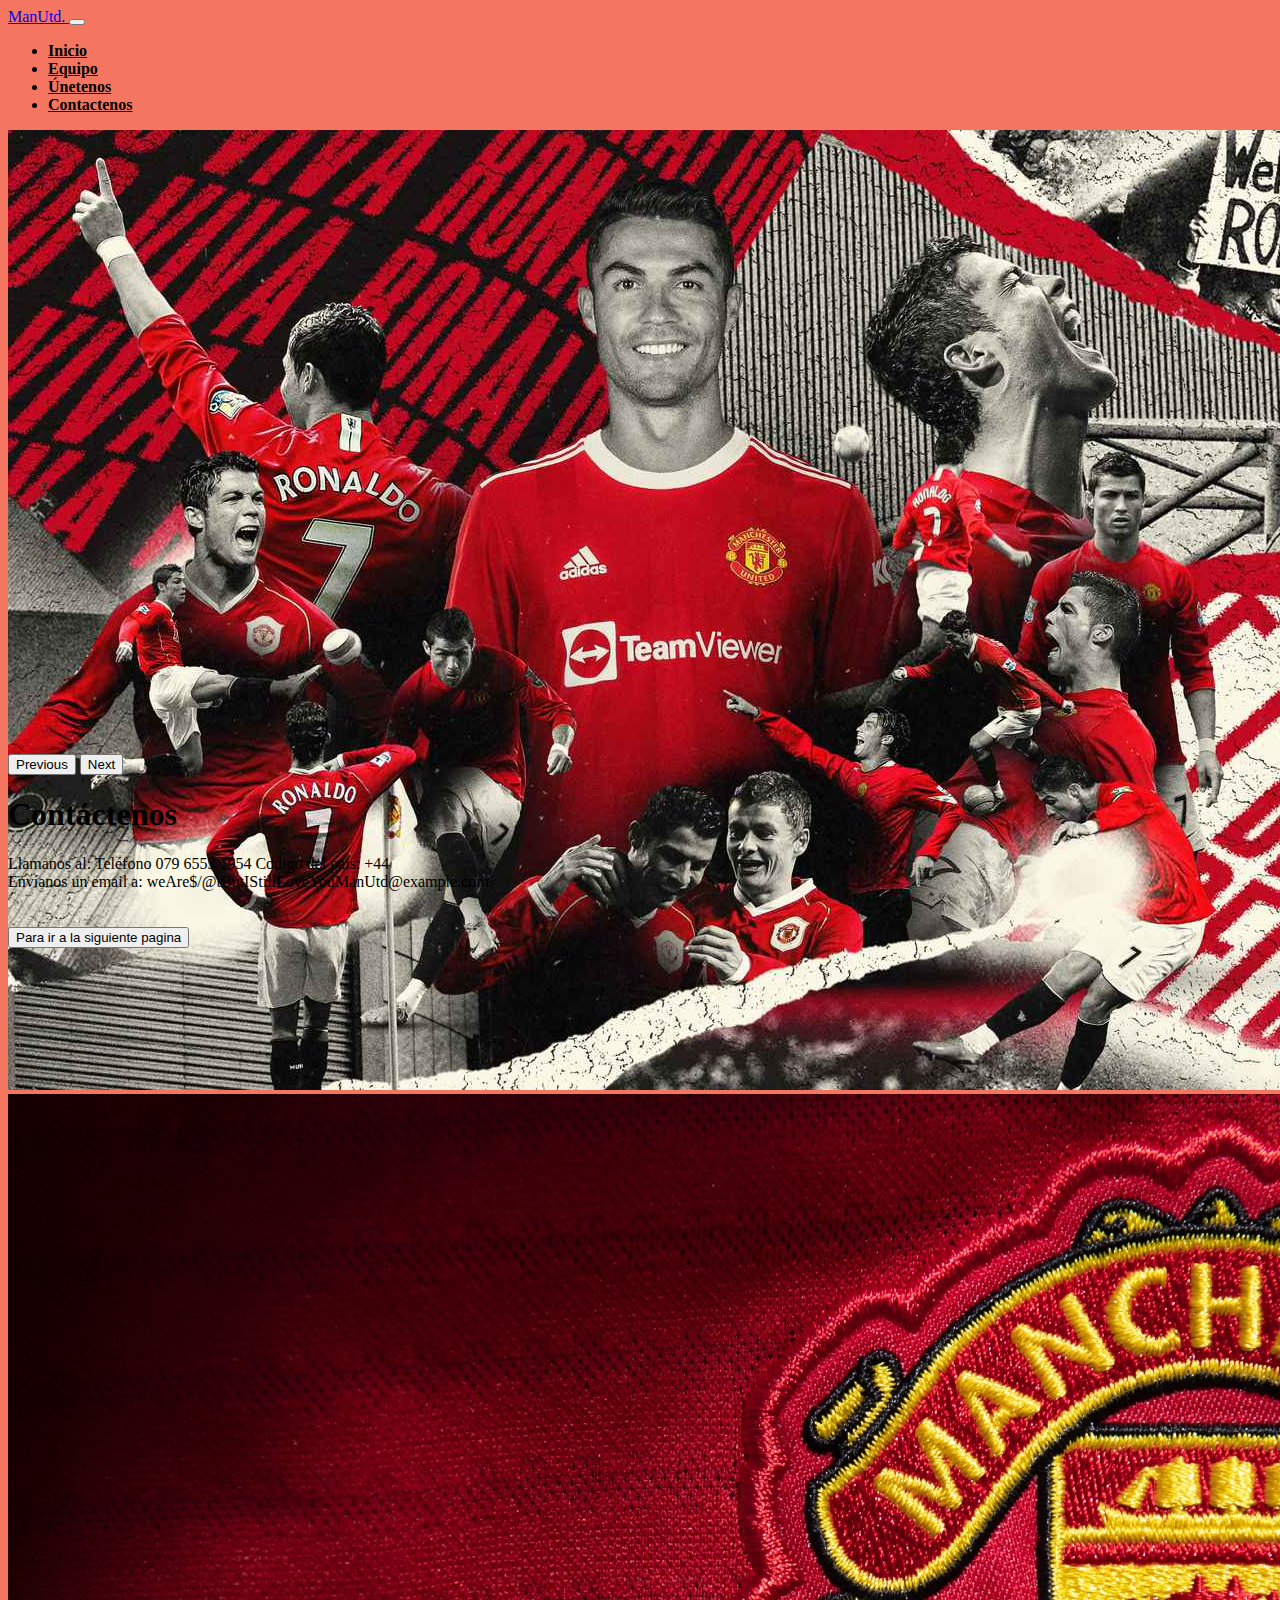
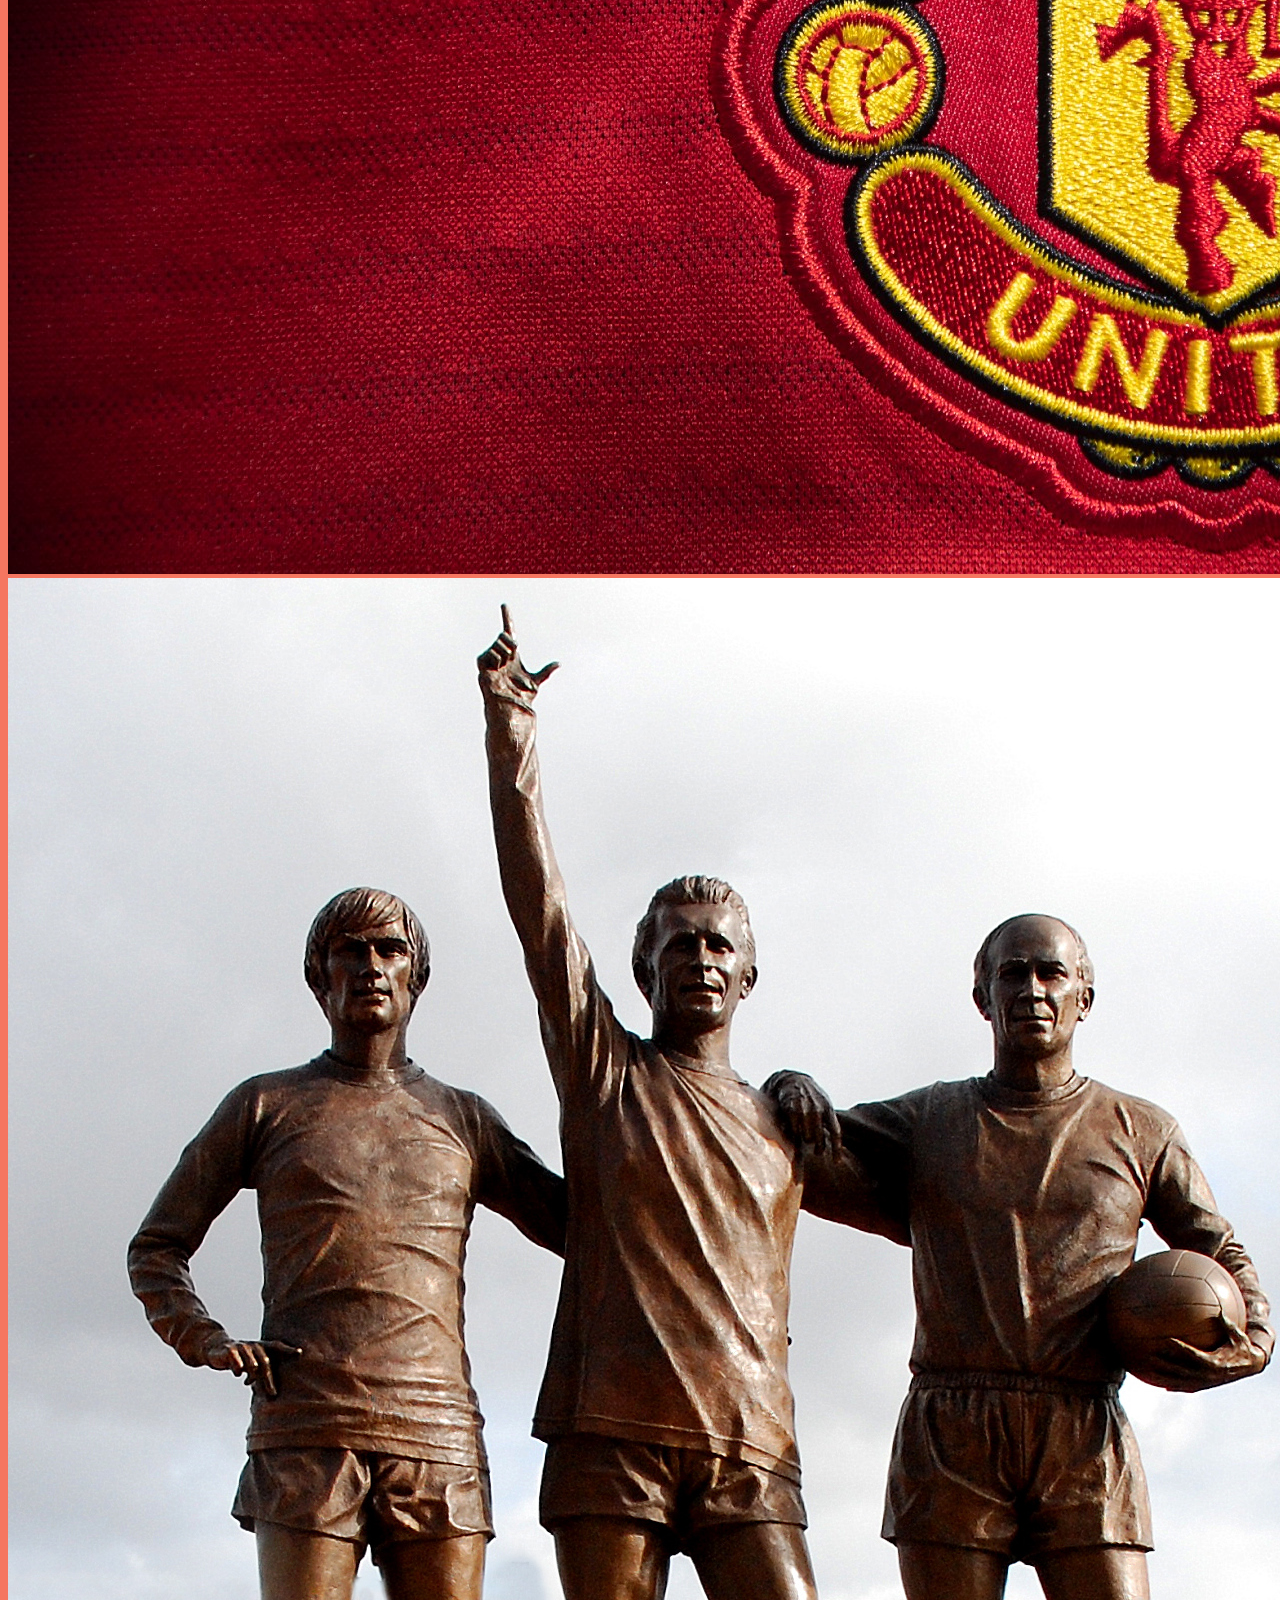
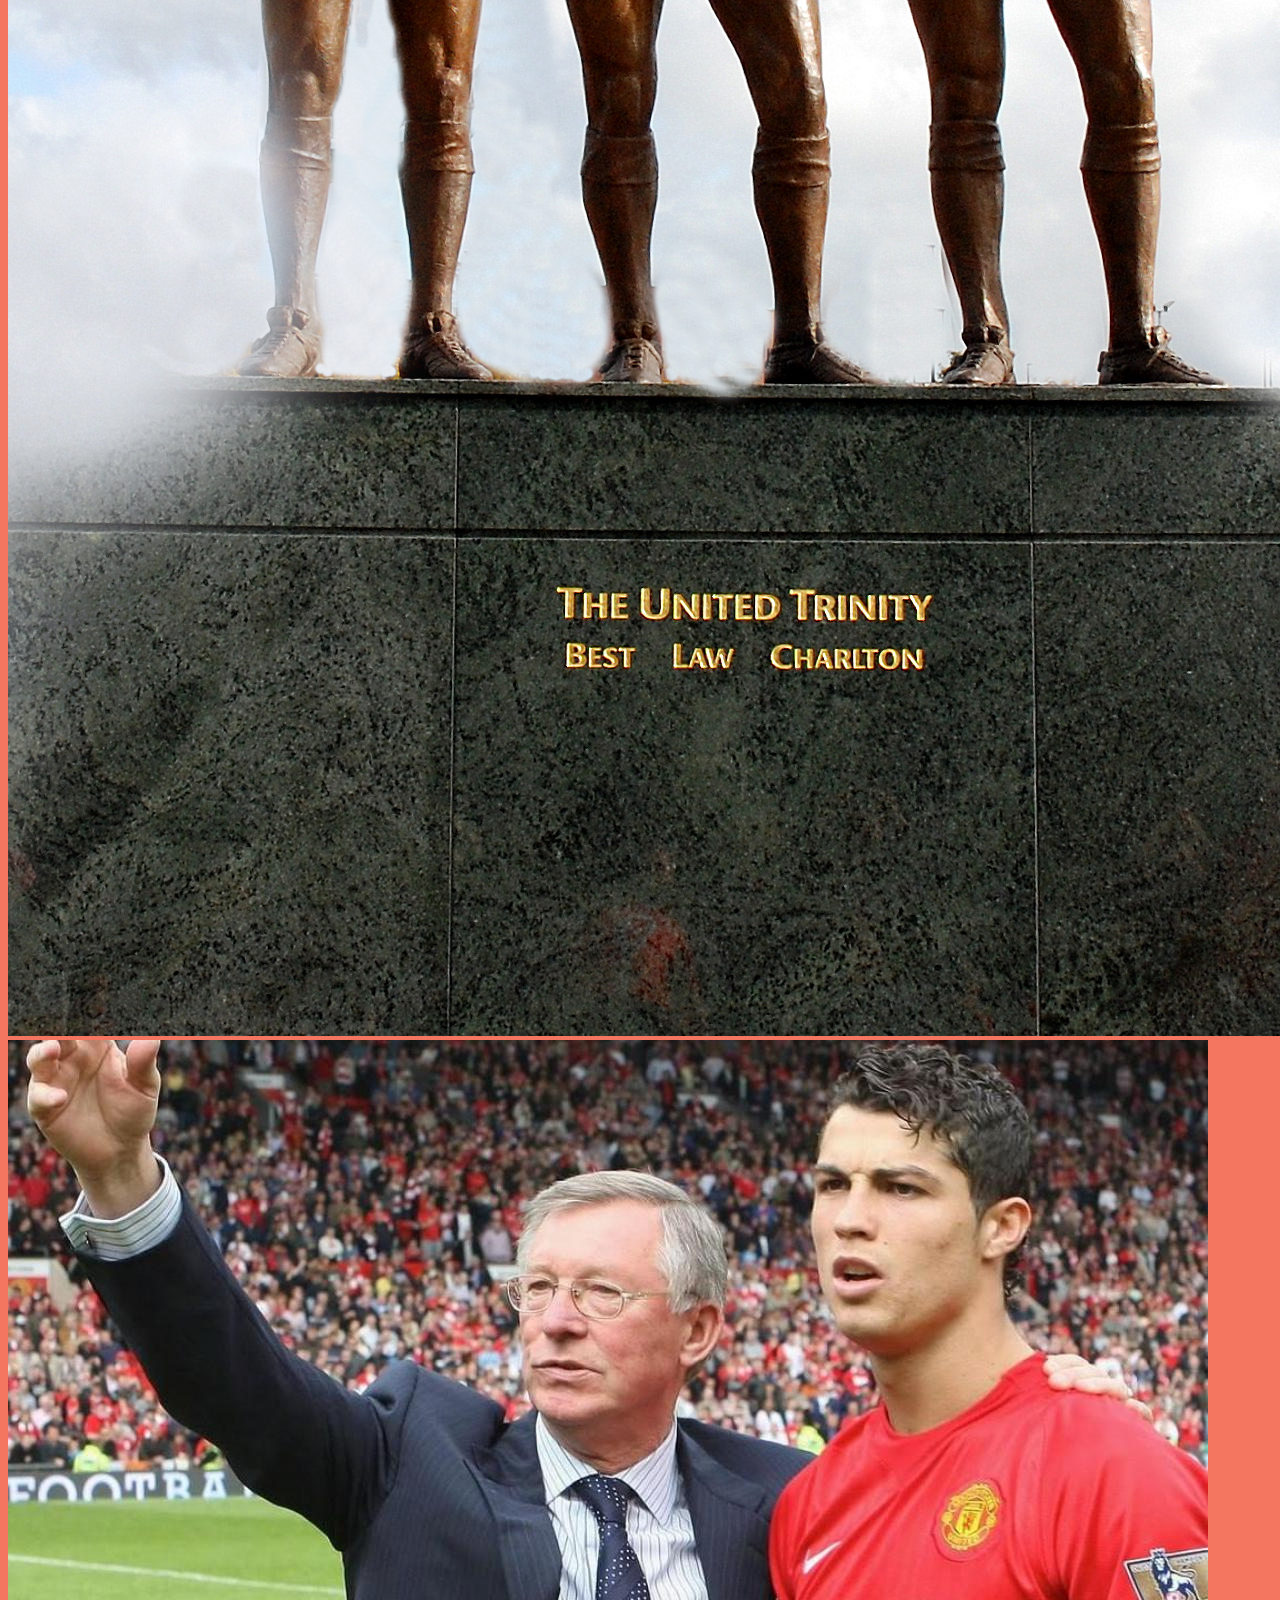
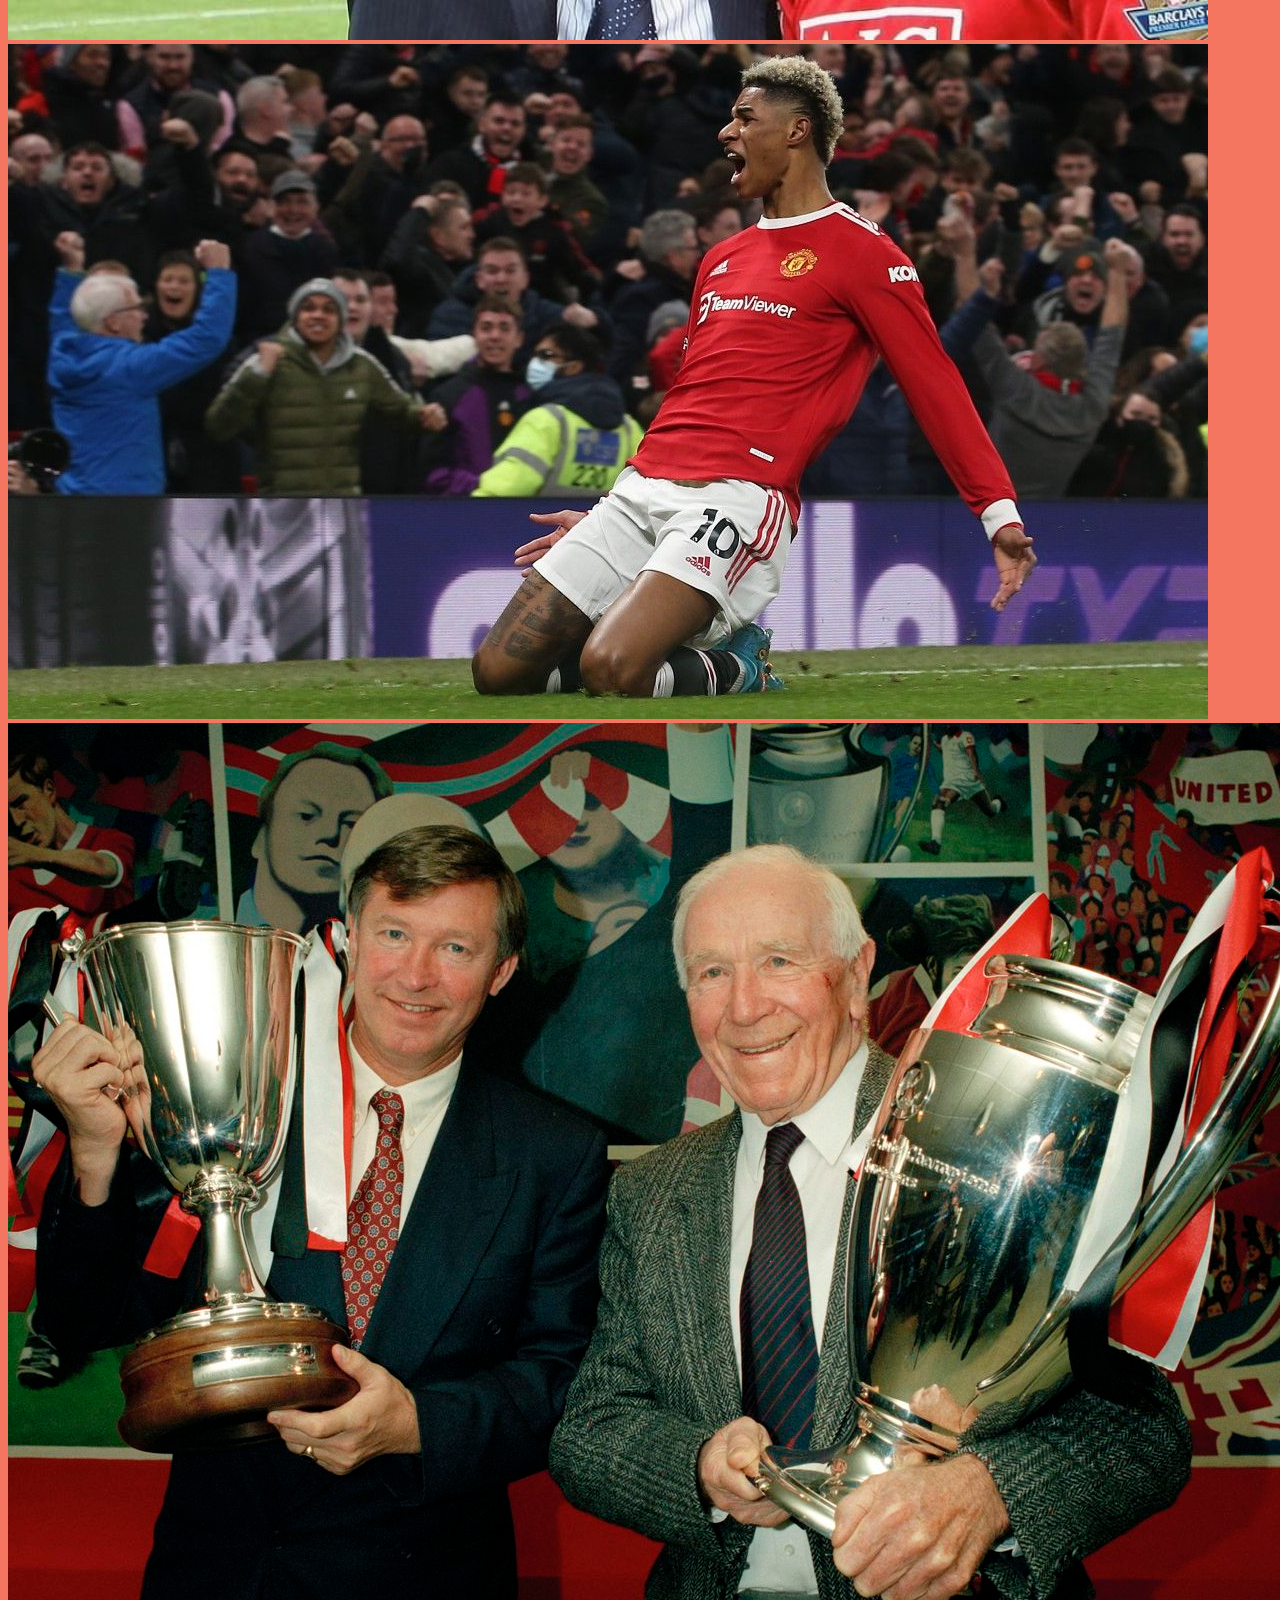
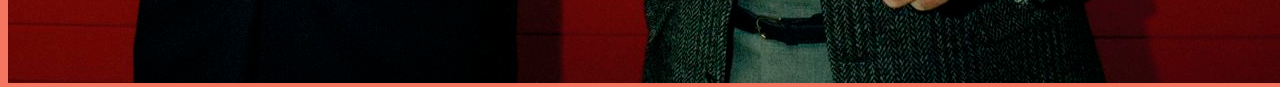
<file: index.html>
<!DOCTYPE html>
<html lang="en">
<head>
    <meta charset="UTF-8">
    <meta http-equiv="X-UA-Compatible" content="IE=edge">
    <meta name="viewport" content="width=device-width, initial-scale=1.0">
    <title>PaginaDeTributo</title>
    <link href="https://cdn.jsdelivr.net/npm/bootstrap@5.1.3/dist/css/bootstrap.min.css" rel="stylesheet" integrity="sha384-1BmE4kWBq78iYhFldvKuhfTAU6auU8tT94WrHftjDbrCEXSU1oBoqyl2QvZ6jIW3" crossorigin="anonymous">
    <link href="CSS/style.css" rel="stylesheet">
</head>
<body>
    
<!--NAV-->
<nav class="navbar navbar-expand-lg navbar-light bg-danger p-3" id="menu">
    <div class="container-fluid">
      <a class="navbar-brand" href="https://www.manutd.com/">
          <span class="text-light fs-5 fw-bolder">ManUtd.</span>
      </a>
      <button class="navbar-toggler" type="button" data-bs-toggle="collapse" data-bs-target="#navbarSupportedContent" aria-controls="navbarSupportedContent" aria-expanded="false" aria-label="Toggle navigation">
        <span class="navbar-toggler-icon"></span>
      </button>
      <div class="collapse navbar-collapse" id="navbarSupportedContent">
        <ul class="navbar-nav me-auto mb-2 mb-lg-0">
          <li class="nav-item">
            <a class="nav-link active" aria-current="page" href="index1.html">Inicio</a>
          </li>
          <li class="nav-item">
            <a class="nav-link" href="index2.html">Equipo</a>
          </li>
          <li class="nav-item">
            <a class="nav-link" href="index3.html">Únetenos</a>
          </li>
          <li class="nav-item">
            <a class="nav-link" href="#contacto">Contactenos</a>
          </li>
          </li>
          
        </ul>
        
      </div>
    </div>
  </nav>

  <!--SLIDER DE IMAGENES-->

  <div id="carouselExampleControls" class="carousel slide" data-bs-ride="carousel">
    <div class="carousel-inner">

      <div class="carousel-item active" data-bs-interval="2500">
        <img src="IMG/equipo.jpg" class="d-block w-100" alt="slide1">
      </div>
      <div class="carousel-item" data-bs-interval="2500">
        <img src="IMG/escudo.jpg" class="d-block w-100" alt="slide2">
      </div>
      <div class="carousel-item" data-bs-interval="2500">
        <img src="IMG/trinity.jpg" class="d-block w-100" alt="slide3">
      </div>
      <div class="carousel-item" data-bs-interval="2500">
        <img src="IMG/ferg.jpeg" class="d-block w-100" alt="slide3">
      </div>
      <div class="carousel-item" data-bs-interval="2500">
        <img src="IMG/rashy.jpg" class="d-block w-100" alt="slide3">
      </div>
      <div class="carousel-item" data-bs-interval="2500">
        <img src="IMG/busbyby.jpg" class="d-block w-100" alt="slide3">
      </div>

    </div>

    <button class="carousel-control-prev" type="button" data-bs-target="#carouselExampleControls" data-bs-slide="prev">
      <span class="carousel-control-prev-icon" aria-hidden="true"></span>
      <span class="visually-hidden">Previous</span>
    </button>
    
    <button class="carousel-control-next" type="button" data-bs-target="#carouselExampleControls" data-bs-slide="next">
      
      <span class="carousel-control-next-icon" aria-hidden="true"></span>
      <span class="visually-hidden">Next</span>
    </button>
  </div>


  <!--CONTACTO-->
  <section class="mx-aito text-center pt-5" id="equipoo">

    <h1 class="p-3 fs-2 border-top border-3" id="contacto">Contáctenos</h1>

    <div class="card bg-danger fw-bolder">
        <div class="card-body ">
          Llamanos al:
          
          Teléfono
          079 6553 1954
          Codigo del pais:
          +44
            <br>
          Envíanos un email a: 

          weAre$/@tButIStillLoveYouManUtd@example.com
        </div>
      </div>

  </section>

  <br><br>

<footer class="text-center">
    
    <a href="index1.html">
        <button type="button" class="btn btn-outline-dark">Para ir a la siguiente pagina</button>
    </a>
    


  <script src="https://cdn.jsdelivr.net/npm/bootstrap@5.1.3/dist/js/bootstrap.bundle.min.js" integrity="sha384-ka7Sk0Gln4gmtz2MlQnikT1wXgYsOg+OMhuP+IlRH9sENBO0LRn5q+8nbTov4+1p" crossorigin="anonymous"></script>
  <script src="JS/main.js"></script>
</body>
</html
</file>
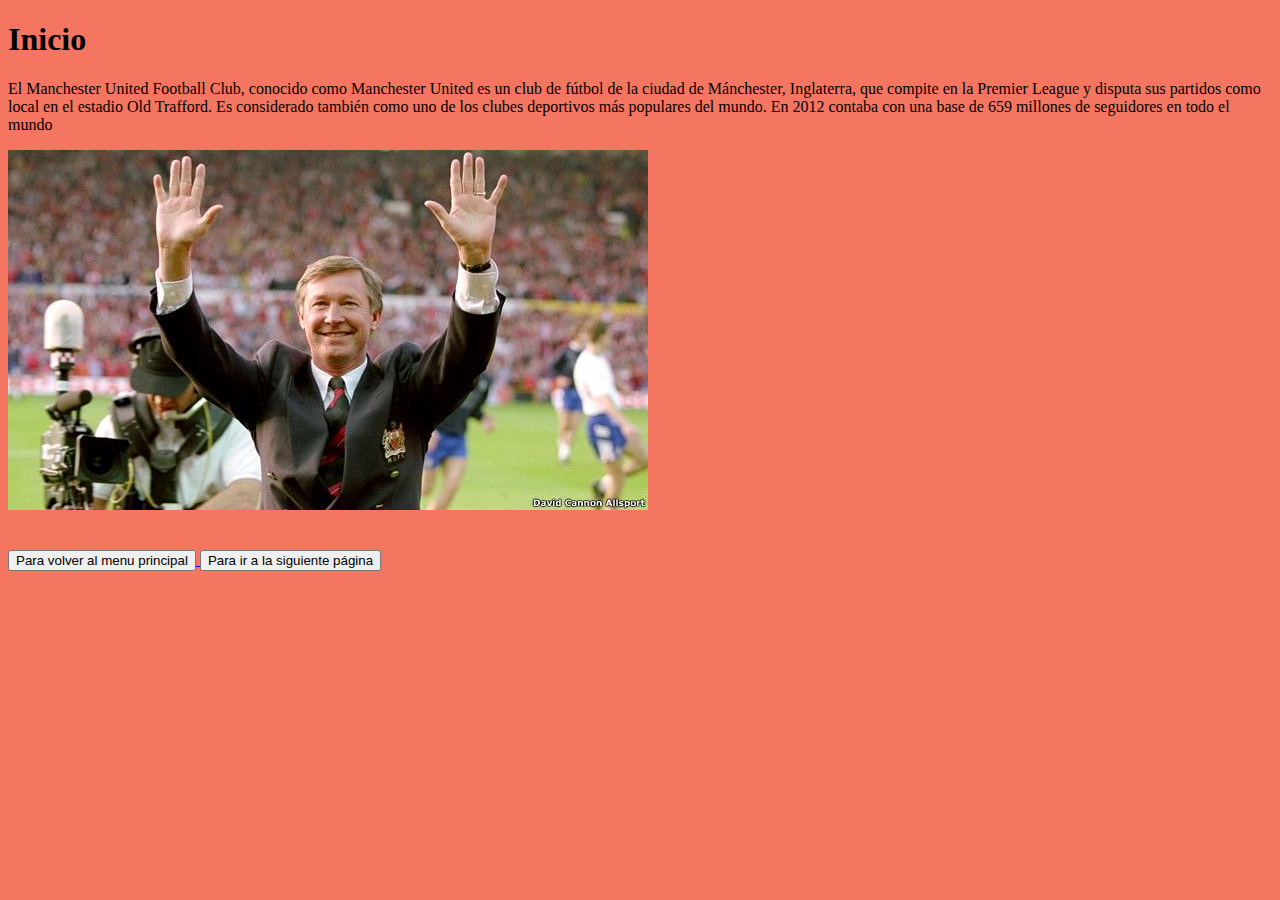
<file: index1.html>
<!DOCTYPE html>
<html lang="en">
<head>
    <meta charset="UTF-8">
    <meta http-equiv="X-UA-Compatible" content="IE=edge">
    <meta name="viewport" content="width=device-width, initial-scale=1.0">
    <title>Inicio</title>

    <link href="https://cdn.jsdelivr.net/npm/bootstrap@5.1.3/dist/css/bootstrap.min.css" rel="stylesheet" integrity="sha384-1BmE4kWBq78iYhFldvKuhfTAU6auU8tT94WrHftjDbrCEXSU1oBoqyl2QvZ6jIW3" crossorigin="anonymous">
    <link href="CSS/style.css" rel="stylesheet">

</head>
<body>
    
<!--inicio-->

<section class=" mx-aito text-center pt-5" id="inicio">
    
    <h1 class="p-3 fs-2 border-top border-3">Inicio</h1>
    <p class="p-3 fs-2 border-top border-3">El Manchester United Football Club, conocido como Manchester United es un club de fútbol de la ciudad de Mánchester, Inglaterra, que compite en la Premier League y disputa sus partidos como local en el estadio Old Trafford.
        Es considerado también como uno de los clubes deportivos más populares del mundo. En 2012 contaba con una base de 659 millones de seguidores en todo el mundo
    </p>
    <img class="img-fluid text-center"id="inicioIMG" src="IMG/fergie.jpg">

</section>
<br><br>
<footer class="text-center">
    <a href="index.html">
        <button type="button" class="btn btn-outline-dark">Para volver al menu principal</button>
    </a>
    <a href="index2.html">
        <button type="button" class="btn btn-outline-dark">Para ir a la siguiente página</button>
    </a>
    
</footer>

    <script src="https://cdn.jsdelivr.net/npm/bootstrap@5.1.3/dist/js/bootstrap.bundle.min.js" integrity="sha384-ka7Sk0Gln4gmtz2MlQnikT1wXgYsOg+OMhuP+IlRH9sENBO0LRn5q+8nbTov4+1p" crossorigin="anonymous"></script>
    <script src="JS/main.js"></script>
   
</body>
</html>
</file>
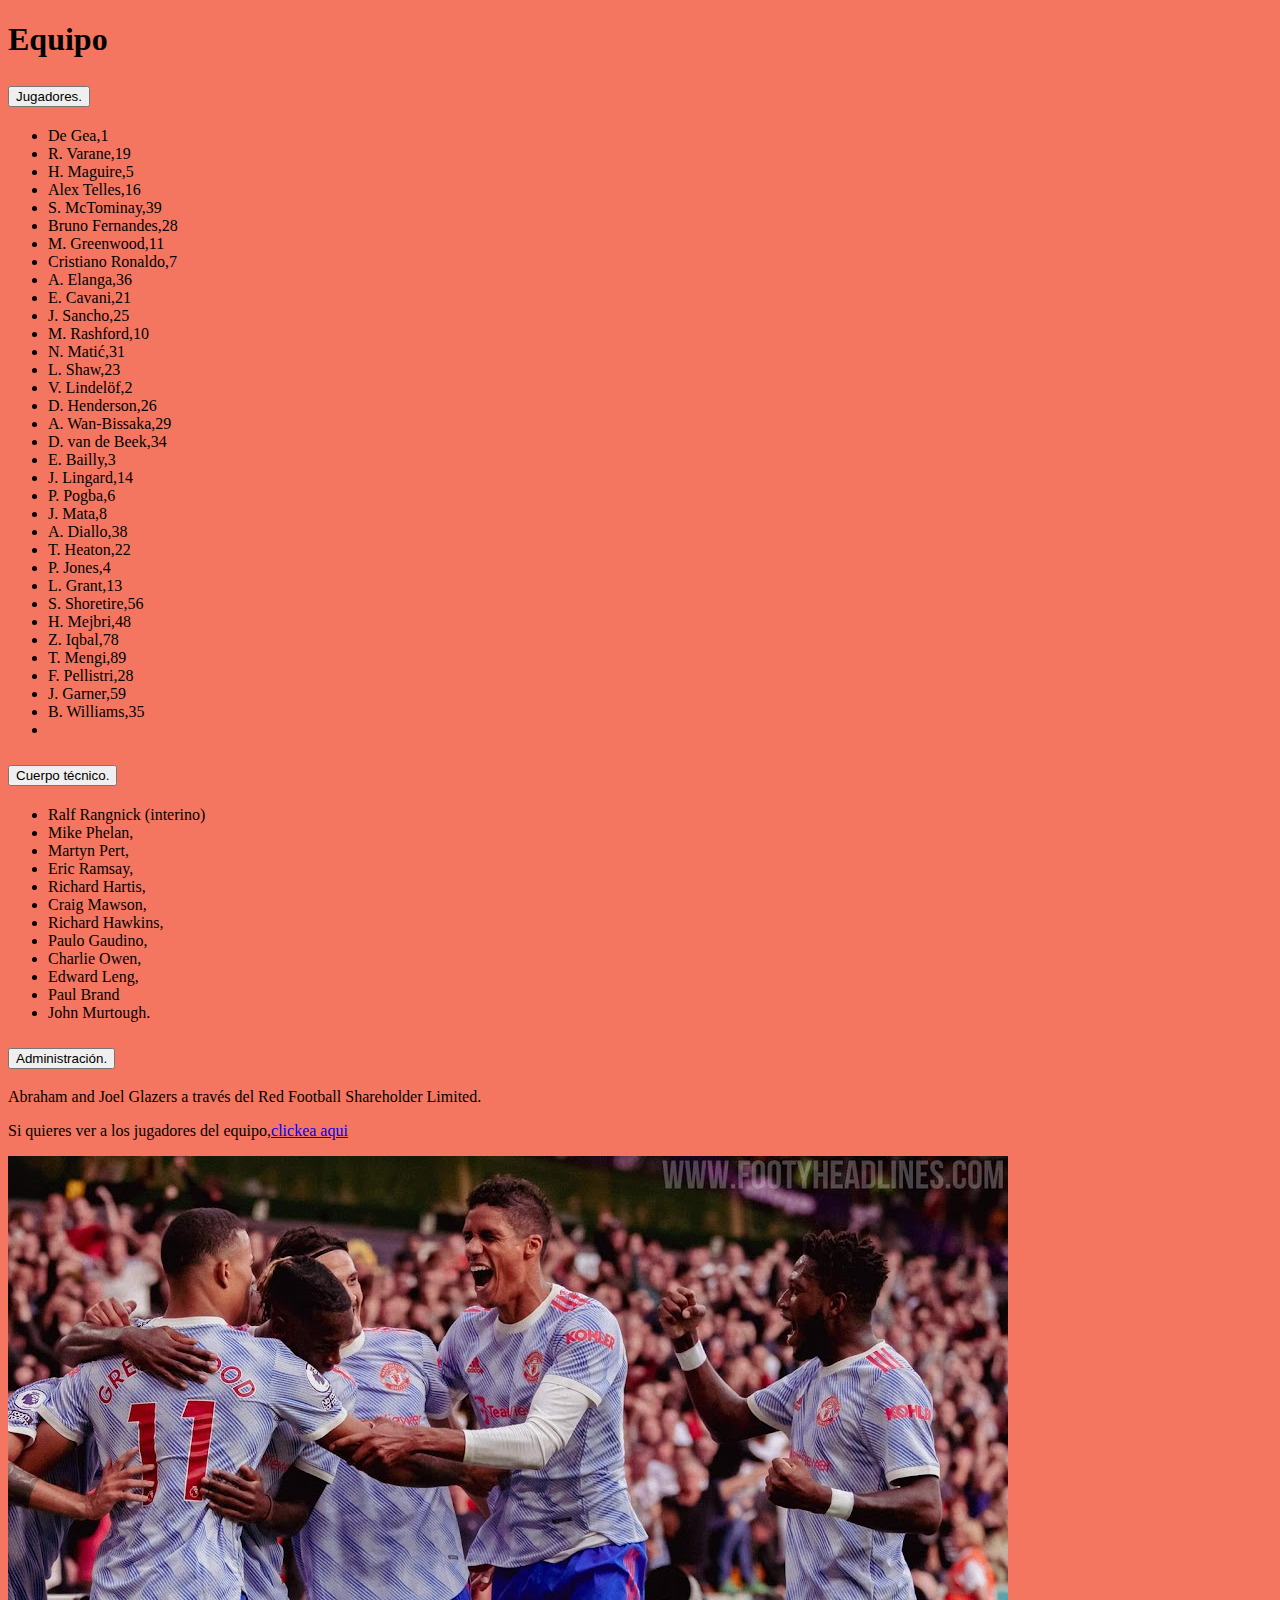
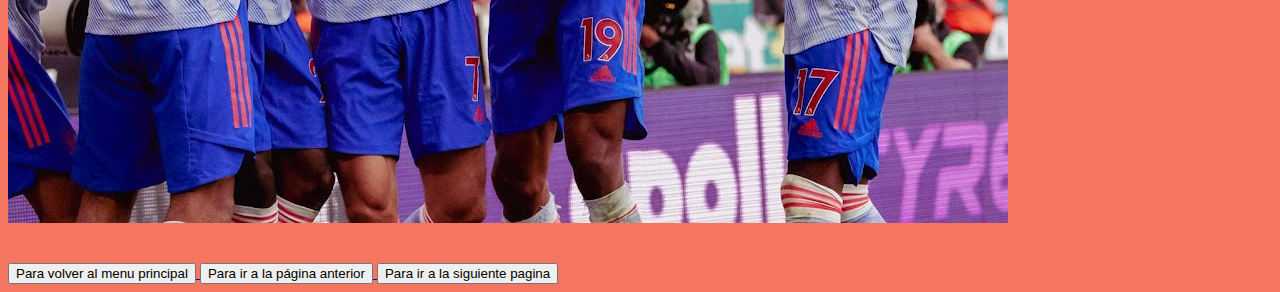
<file: index2.html>
<!DOCTYPE html>
<html lang="en">
<head>
    <meta charset="UTF-8">
    <meta http-equiv="X-UA-Compatible" content="IE=edge">
    <meta name="viewport" content="width=device-width, initial-scale=1.0">
    <title>Equipo</title>

    <link href="https://cdn.jsdelivr.net/npm/bootstrap@5.1.3/dist/css/bootstrap.min.css" rel="stylesheet" integrity="sha384-1BmE4kWBq78iYhFldvKuhfTAU6auU8tT94WrHftjDbrCEXSU1oBoqyl2QvZ6jIW3" crossorigin="anonymous">
    <link href="CSS/style.css" rel="stylesheet">

</head>
<body>
    

<!--equipo-->

<section class="mx-aito text-center pt-5" id="equipo">

    <h1 class="p-3 fs-2 border-top border-3" id="equipo">Equipo</h1>
    
    <div class="accordion accordion-flush" id="accordionFlushExample">
        <div class="accordion-item bg-dark">
          <h2 class="accordion-header" id="flush-headingOne">
            <button class="accordion-button collapsed bg-danger fw-bold" type="button" data-bs-toggle="collapse" data-bs-target="#flush-collapseOne" aria-expanded="false" aria-controls="flush-collapseOne">
              Jugadores.
            </button>
          </h2>
          <div id="flush-collapseOne" class="accordion-collapse collapse " aria-labelledby="flush-headingOne" data-bs-parent="#accordionFlushExample">
            <div class="accordion-body">
              <ul class="bg-danger fw-bold">
                <li>De Gea,1</li>
                <li>R. Varane,19</li>
                <li>H. Maguire,5</li>
                <li>Alex Telles,16</li>
                <li>S. McTominay,39</li>
                <li>Bruno Fernandes,28</li>
                <li>M. Greenwood,11</li>
                <li>Cristiano Ronaldo,7</li>
                <li>A. Elanga,36</li>
                <li>E. Cavani,21</li>
                <li>J. Sancho,25</li>
                <li>M. Rashford,10</li>
                <li>N. Matić,31</li>
                <li>L. Shaw,23</li>
                <li>V. Lindelöf,2</li>
                <li>D. Henderson,26</li>
                <li>A. Wan-Bissaka,29</li>
                <li>D. van de Beek,34</li>
                <li>E. Bailly,3 </li>
                <li>J. Lingard,14</li>
                <li>P. Pogba,6</li>
                <li>J. Mata,8</li>
                <li>A. Diallo,38</li>
                <li>T. Heaton,22</li>
                <li>P. Jones,4</li>
                <li>L. Grant,13</li>
                <li>S. Shoretire,56</li>
                <li>H. Mejbri,48</li>
                <li>Z. Iqbal,78</li>
                <li>T. Mengi,89</li>
                <li>F. Pellistri,28</li>
                <li>J. Garner,59</li>
                <li>B. Williams,35</li>
                <li></li>
        
              </ul>
            </div>
          </div>
        </div>
        <div class="accordion-item bg-dark">
          <h2 class="accordion-header" id="flush-headingTwo">
            <button class="accordion-button collapsed bg-danger fw-bold" type="button" data-bs-toggle="collapse" data-bs-target="#flush-collapseTwo" aria-expanded="false" aria-controls="flush-collapseTwo">
             Cuerpo técnico.
            </button>
          </h2>
          <div id="flush-collapseTwo" class="accordion-collapse collapse" aria-labelledby="flush-headingTwo" data-bs-parent="#accordionFlushExample">
            <div class="accordion-body">
              <ul class="bg-danger fw-bold">
                <li>Ralf Rangnick (interino)</li>
                <li>Mike Phelan,</li>
                <li>Martyn Pert,</li>
                <li>Eric Ramsay,</li>
                <li>Richard Hartis,</li>
                <li>Craig Mawson,</li>
                <li>Richard Hawkins,</li>
                <li>Paulo Gaudino,</li>
                <li>Charlie Owen,</li>
                <li>Edward Leng,</li>
                <li>Paul Brand</li>
                <li>John Murtough.</li>
                
              </ul>
              </div>
        </div>
        <div class="accordion-item">
          <h2 class="accordion-header" id="flush-headingThree">
            <button class="accordion-button collapsed bg-danger fw-bold" type="button" data-bs-toggle="collapse" data-bs-target="#flush-collapseThree" aria-expanded="false" aria-controls="flush-collapseThree">
              Administración.
            </button>
          </h2>
          <div id="flush-collapseThree" class="accordion-collapse collapse" aria-labelledby="flush-headingThree" data-bs-parent="#accordionFlushExample">
            <div class="accordion-body bg-danger fw-bold">Abraham and Joel Glazers a través del Red Football Shareholder Limited.</div>
          </div>
        </div>
      </div>
    
      <p class="p-3 fs-2 border-top border-3">Si quieres ver a los jugadores del equipo,<a href="https://www.manutd.com/es/players-and-staff/first-team">clickea aqui</a></p>
    
      <img class="img-fluid text" id="inicioIMG2" src="IMG/celebrating.jpg">
     
      </section>
      <br><br>
<footer class="text-center">
    <a href="index.html">
        <button type="button" class="btn btn-outline-dark">Para volver al menu principal</button>
    </a>
    <a href="index1.html">
      <button type="button"class="btn btn-outline-dark">Para ir a la página anterior</button>
  </a>
    <a href="index3.html">
        <button type="button" class="btn btn-outline-dark">Para ir a la siguiente pagina</button>
    </a>
    

    
    
    <script src="https://cdn.jsdelivr.net/npm/bootstrap@5.1.3/dist/js/bootstrap.bundle.min.js" integrity="sha384-ka7Sk0Gln4gmtz2MlQnikT1wXgYsOg+OMhuP+IlRH9sENBO0LRn5q+8nbTov4+1p" crossorigin="anonymous"></script>
    <script src="JS/main.js"></script>  
</body>
</html>
</file>
<file: CSS/style.css>
body {
    background-color: rgb(245, 118, 96);
}
/*--------------------------------------*/

#menu li > a {
    font-size: 1em;
    font-weight: bold;
    color: black;
}

#menu form > button {
    font-size: 1em;
    font-weight: bold;
  
}


/*-----IMAGENES---------*/

.carousel-inner {
    max-height: 39rem;
}

/*---- media queries pantalla -----*/

@media (max-width:768px){
    #intro { 
        width:90% !important;
    }
}

/* ///////////////////////////////

index 2

///////////////////*
</file>
